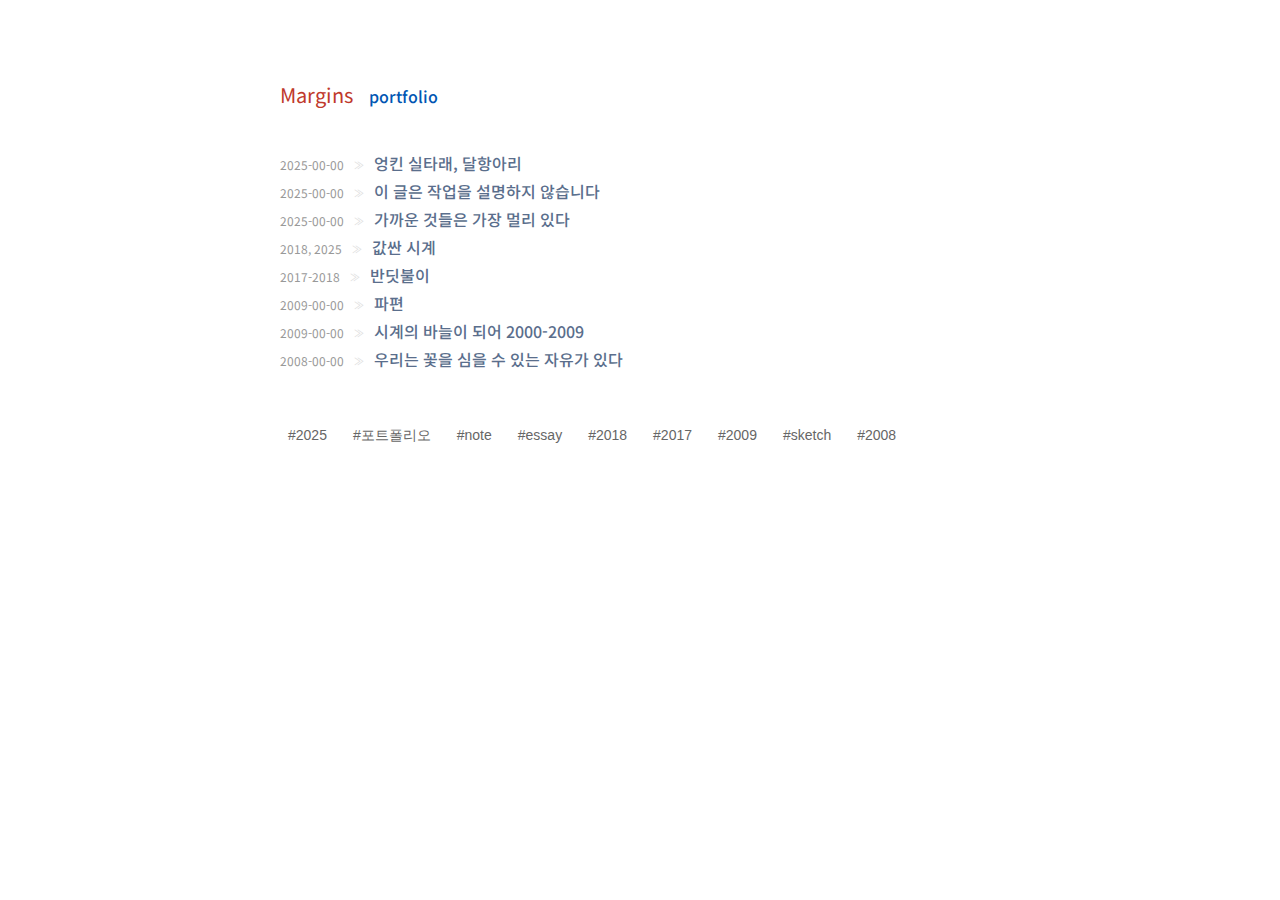
<file: index.html>
<!DOCTYPE html>
<html lang="ko">
<head>
  <meta charset="UTF-8">
  <meta name="viewport" content="width=device-width, initial-scale=1.0">
  <title>Margins / Young Lee</title>
  

  <link href="https://fonts.googleapis.com/css2?family=Noto+Sans+KR:wght@400;600&display=swap" rel="stylesheet">
  <link rel="stylesheet" href="css/style.css">
</head>
<body>
  <div class="container">
    <header>
      <a href="/"><span class="title-main">Margins</span></a>
      <a href="http://www.younglee.co.kr" class="portfolio-label">portfolio</a>
    </header>
    <ul id="post-list"></ul>
    <div id="tag-filters" class="tag-filters">
  <!-- 버튼이 자동 생성될 위치 -->
    </div>

    
  </div>
  
  <script>
    fetch('index.json')
  .then(res => res.json())
  .then(data => {
    const ul = document.getElementById('post-list');
    const tagSet = new Set();

    data.forEach(post => {
      const li = document.createElement('li');
      li.className = 'post-item';
      li.dataset.tags = (post.tags || []).join(',');

      // ✅ 태그를 #형태로 가공
      const tagsHtml = (post.tags || []).map(tag => `#${tag}`).join(' ');
      const tagInlineHTML = tagsHtml ? `<div class="tag-inline">${tagsHtml}</div>` : '';

      if (post.type === "link") {
        li.innerHTML = `
          <div class="post-line">
            <span class="post-date">${post.date}</span>
            <span class="post-separator">≫</span>
            <a class="post-title" href="${post.url}" target="_blank">${post.title}</a>
          </div>
        `;
      } else {
        li.innerHTML = `
            <div class="post-line">
            <span class="post-date">${post.date}</span>
            <span class="post-separator">≫</span>
            <a class="post-title" href="viewer.html?file=${encodeURIComponent(post.file)}">${post.title}</a>
            </div>
        `;
      }

      (post.tags || []).forEach(tag => tagSet.add(tag));
      ul.appendChild(li);
    });

    // ✅ 필터 버튼 생성
    const tagFilters = document.getElementById('tag-filters');
    tagSet.forEach(tag => {
      const btn = document.createElement('button');
      btn.textContent = `#${tag}`;
      btn.className = 'tag-button';
      btn.dataset.tag = tag;
      tagFilters.appendChild(btn);
    });

    // ✅ 필터 클릭 이벤트
    tagFilters.addEventListener('click', e => {
      if (e.target.tagName !== 'BUTTON') return;
      const selectedTag = e.target.dataset.tag.replace('#', ''); // ← #제거
      document.querySelectorAll('#post-list li').forEach(li => {
        const tags = li.dataset.tags?.split(',') || [];
        li.style.display = tags.includes(selectedTag) ? 'block' : 'none';
      });
    });
  });

  </script>
</body>
</html>
</file>
<file: css/style.css>
/* === 공통 초기화 및 폰트 설정 === */
html, body {
  padding: 0;
  margin: 0;
  background: #fff;
  color: #111;
  font-family: "Inter", "Noto Sans KR", -apple-system, BlinkMacSystemFont, "Segoe UI", Roboto, "Helvetica Neue", Arial, sans-serif;
  font-size: 16px;
}

/* === 전체 컨테이너 구조 === */
.container {
  max-width: 720px;
  margin: 80px auto;
  padding: 0 24px;
}

main#content {
  margin-top: 40px;
  padding-bottom: 100px;
}

header {
  margin-bottom: 40px;
}


/* === 상단 제목 구역: '보관소', 'portfolio' === */
.title-main {
  font-size: 20px;
  font-weight: normal;
  color: #c0392b;
  margin-right: 12px;  /* 추가 간격 조정 */
}

.title-sub {
  font-size: 20px;
  font-weight: 300;
  color: #999;
}


.title-sub:link,
.title-sub:visited,
.title-sub:hover,
.title-sub:active {
  color: #999;
  text-decoration: none;
}

.title-sub:hover {
  text-decoration: underline;
}


/* === 헤드라인 계열 (본문 포함) === */
h1, h2, h3 {
  font-weight: 700;
  color: #222;
  text-align: left;
  margin: 0;
}

h1 {
  font-size: 18px;
}

h2 {
  font-size: 16px;
  margin-bottom: 8px;
}

h1 a, h2 a {
  font-weight: 500;
  font-size: inherit;
  color: inherit;
  text-decoration: none;
}


/* === 본문 텍스트 === */
p {
  font-size: 15px;
  line-height: 1.7;
  margin-bottom: 1.4em;
}

small,
.meta,
.post-date {
  font-size: 12px;
  color: #999;
  font-weight: 400;
}

.post-separator {
  font-size: 10px;
  color: #ddd;       /* ✅ 더 어두운 회색 */
  font-weight: 400;
  vertical-align: 1px;
  margin: 0 6px;     /* ✅ 양옆 여백 살짝 추가 */
}


.separator {
  font-size: 10px;
  color: #ccc;
  margin: 0 4px;
}


/* === 링크 스타일 (기본/방문/호버) === */
a {
  color: #0056b3;
  text-decoration: none;
  font-weight: 500;
}

a:visited {
  color: #406ea0;
}

a:hover {
  text-decoration: underline;
  color: #003c8a;
}


/* === 포스트 목록 === */
ul#post-list {
  list-style: none;
  padding: 0;
  margin: 0;
}

ul#post-list li {
  margin-bottom: 2px;     /* 거의 밀착 수준으로 조밀하게 */
  padding: 2px 0;         /* 상하 여백 최소화 */
  line-height: 1.3; 
}

ul#post-list .post-item {
  line-height: 1.3;       /* 목록 항목 전체 간격 줄임 */
  padding: 2px 0;
  margin: 0;
}
ul#post-list .post-line {
  line-height: 1.3;
  gap: 6px;               /* 내부 요소 간격도 줄임 */
}


ul#post-list li small {
  font-size: 13px;
  color: #999;
  margin-right: 6px;
}

ul#post-list li a {
  font-size: 16px;
  font-weight: 500;
  color: #5a6e8c;
  text-decoration: none;
}

ul#post-list li a:hover {
  text-decoration: underline;
}
.title-sub {
  font-size: 20px;
  font-weight: 300;
  color: #bbb;    /* 기존 #999 → 더 밝은 회색 */
  margin-left: 12px;
}
.post-category {
    font-size: 0.75rem;        /* 1. 크기를 꽤 많이 줄입니다 (약 12px) */
    color: #aaa;               /* 2. 회색을 더 연하게 (#999 -> #aaa) */
    font-weight: 400;          /* 3. 두께는 얇게 유지 */
    text-transform: lowercase; /* 4. 무조건 소문자로 보여줍니다 (Essay -> essay) */
    
    /* 정렬 유지 */
    min-width: 60px;           
    display: inline-block;
    text-align: right;        
}

/* === 단일 포스트 보기 === */
ul#post-list li {
  margin-bottom: 6px;    /* 기존보다 더 줄임 (기존 8~10px) */
  padding: 4px 0;        /* 상하 여백도 조금 더 좁게 */
}

.post-item {
  padding: 4px 0;        /* 줄임 */
}

.post-line {
  gap: 6px;              /* 텍스트 간 간격 살짝 줄임 */
  line-height: 1.4;      /* 텍스트 높이도 살짝 조밀하게 */
}

.post-title {
  font-size: 16px;
  font-weight: 500;
  color: #111;
  line-height: 1.5;
  margin-bottom: 0.5em;
}

.post-title:hover {
  text-decoration: none;
}

.post-meta {
  font-size: 13px;
  color: #888;
  margin-bottom: 32px;
}

.post-body {
  max-width: 640px;  /* 또는 720px 등 적절한 값 */
  margin: 0 auto;     /* 중앙 정렬 */
  padding: 0 16px;
  line-height: 1.7;
  font-size: 15px;
  color: #222;
  word-break: break-word; /* 너무 긴 단어 줄바꿈 처리 */
}

.post-body h2 {
  font-size: 16px;
  font-weight: 600;
  margin-top: 2em;
  margin-bottom: 0.5em;
}

.post-body a {
  color: #0056b3;
  text-decoration: none;
}

.post-body a:hover {
  text-decoration: underline;
}


/* === 네비게이션 영역 (이전/다음) === */
.post-nav {
  display: flex;
  justify-content: space-between;
  max-width: 100%;
  margin: 48px auto 0;
  padding-top: 24px;
  border-top: 1px solid #eee;
  font-size: 14px;
  box-sizing: border-box;
}

.post-nav a {
  color: #0056b3;
  text-decoration: none;
  transition: color 0.2s ease;
}

.post-nav a:hover {
  color: #003c8a;
  text-decoration: underline;
}


/* === 요약 글 숨기기 (최종 설정) === */
.summary {
  display: none;
}
.tag {
  background: #eee;
  color: #555;
  font-size: 12px;
  padding: 2px 6px;
  border-radius: 4px;
  margin-left: 6px;
}
.tag-list {
  margin-top: 2px;
}
.tag-filters {
  margin-bottom: 20px;
}

.tag-button {
  font-size: 13px;
  padding: 4px 8px;
  margin-right: 6px;
  background: #f0f0f0;
  border: 1px solid #ccc;
  color: #555;
  border-radius: 4px;
  cursor: pointer;
}

.tag-button:hover {
  background: #ddd;
}

#tag-filters {
  margin-top: 48px;  /* 글 목록과 여유 간격 */
  text-align: left;
}
.tag-button {
  background: none;
  border: none;
  color: #666;
  font-size: 14px;
  margin-right: 10px;
  cursor: pointer;
}

.tag-button:hover {
  text-decoration: underline;
}

.tag-inline {
  font-size: 13px;
  color: #777;
  margin-top: 4px;
}
</file>
